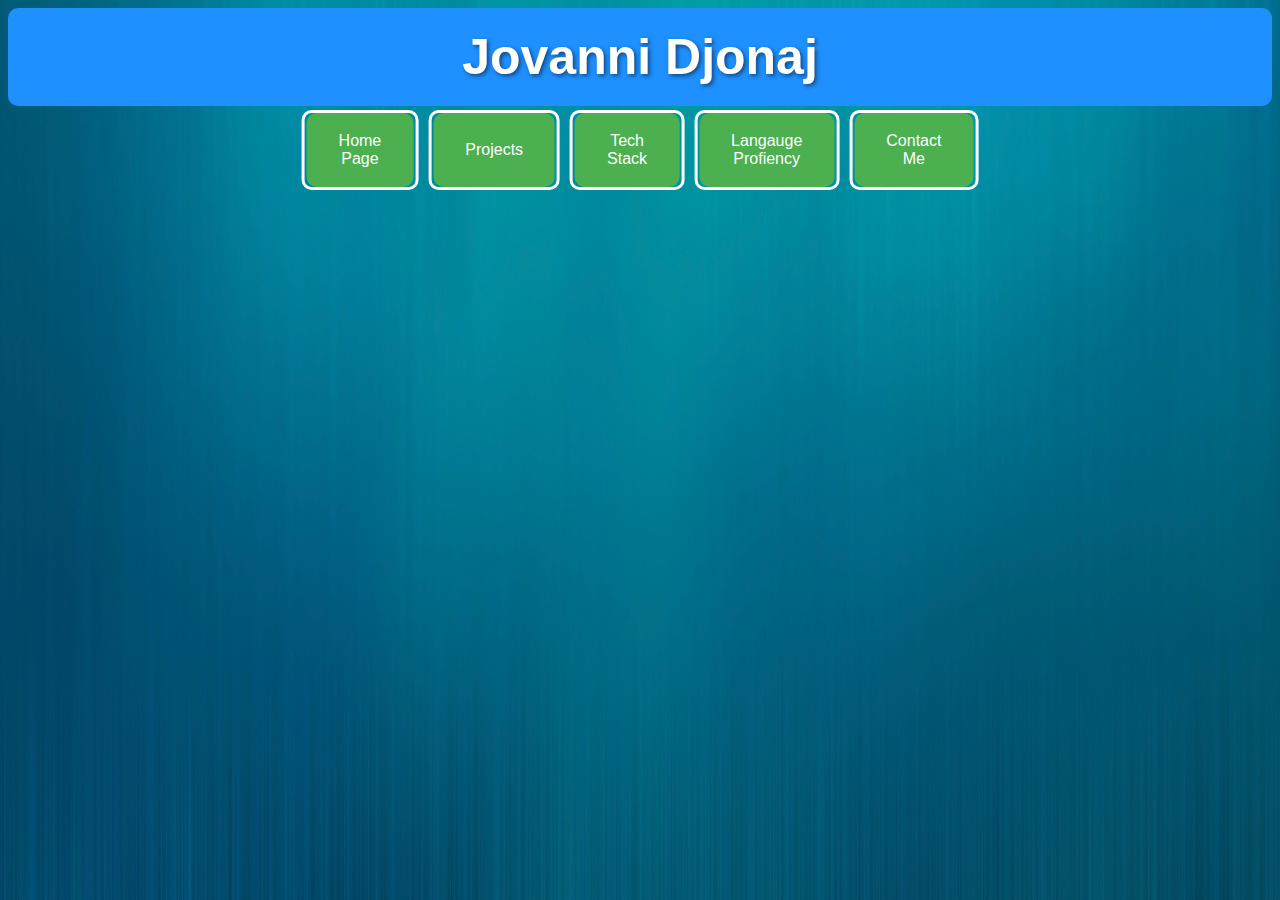
<file: index.html>
<!DOCTYPE html>
<html lang="en">
  <head>
    <meta charset="UTF-8" />
    <meta name="viewport" content="width=device-width, initial-scale=1.0" />
    <title>Document</title>
    <link rel="stylesheet" href="./CSS/style.css" />
    <script src="./JS/index.js"></script>
  </head>
  <body>
    <h1 class="Title"><span>Jovanni Djonaj</span></h1>

    <div class="grid-container">
      <div class="grid-item">
        <button
          class="Button"
          type="button"
          onclick="location.href='./page2.html'"
        >
          Home Page
        </button>
      </div>

      <div class="grid-item">
        <button
          class="Button"
          type="button"
          onclick="location.href='./page2.html'"
        >
          Projects
        </button>
      </div>

      <div class="grid-item">
        <button
          class="Button"
          type="button"
          onclick="location.href='./page2.html'"
        >
          Tech Stack
        </button>
      </div>

      <div class="grid-item">
        <button
          class="Button"
          type="button"
          onclick="location.href='./page2.html'"
        >
          Langauge Profiency
        </button>
      </div>

      <div class="grid-item">
        <button
          class="Button"
          type="button"
          onclick="location.href='./page2.html'"
        >
          Contact Me
        </button>
      </div>
    </div>
  </body>
</html>
</file>
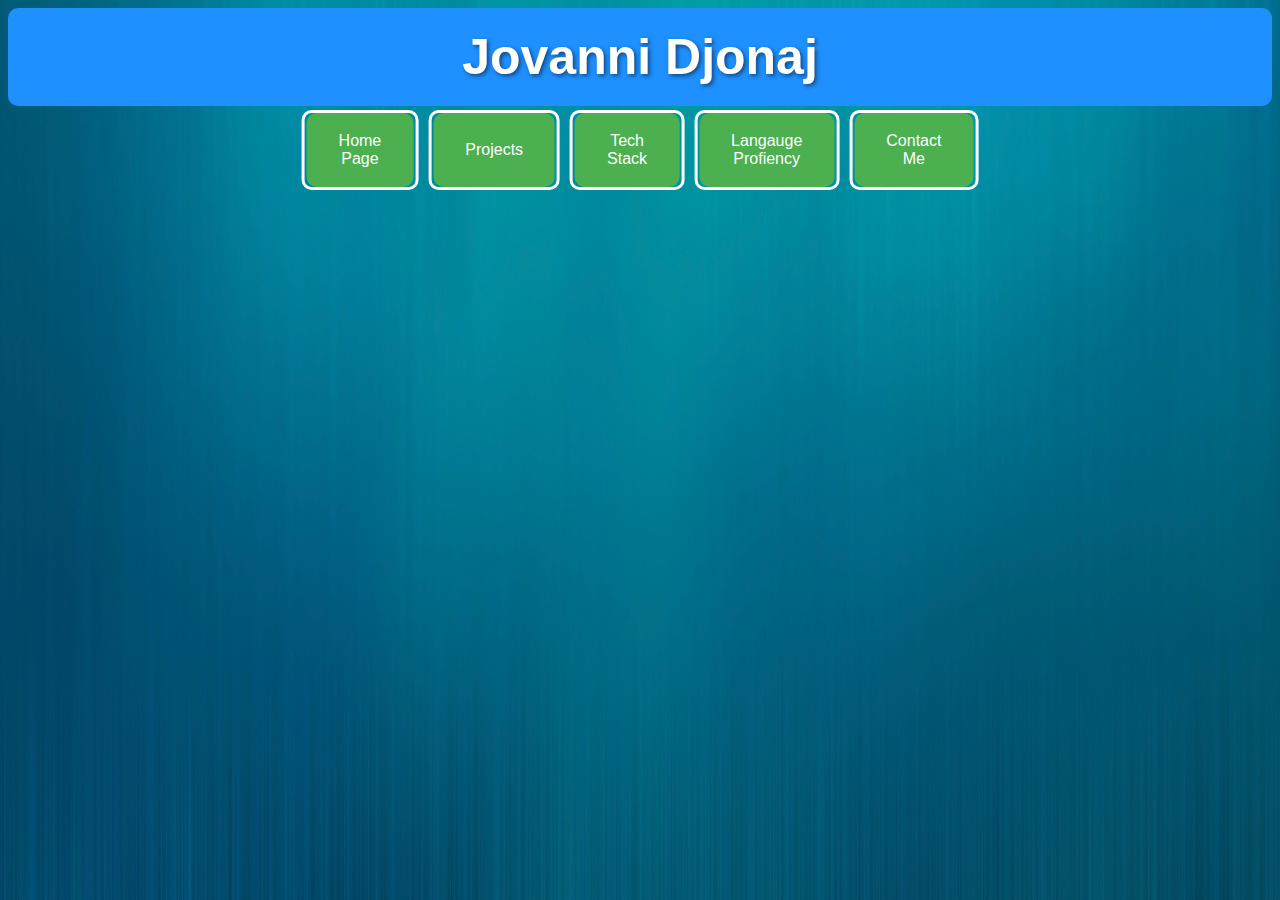
<file: HTML/index.html>
<!DOCTYPE html>
<html lang="en">
  <head>
    <meta charset="UTF-8" />
    <meta name="viewport" content="width=device-width, initial-scale=1.0" />
    <title>Document</title>
    <link rel="stylesheet" href="../CSS/style.css" />
    <script src="../JS/index.js"></script>
  </head>
  <body>
    <h1 class="Title"><span>Jovanni Djonaj</span></h1>

    <div class="grid-container">
      <div class="grid-item">
        <button
          class="Button"
          type="button"
          onclick="location.href='./page2.html'"
        >
          Home Page
        </button>
      </div>

      <div class="grid-item">
        <button
          class="Button"
          type="button"
          onclick="location.href='./page2.html'"
        >
          Projects
        </button>
      </div>

      <div class="grid-item">
        <button
          class="Button"
          type="button"
          onclick="location.href='./page2.html'"
        >
          Tech Stack
        </button>
      </div>

      <div class="grid-item">
        <button
          class="Button"
          type="button"
          onclick="location.href='./page2.html'"
        >
          Langauge Profiency
        </button>
      </div>

      <div class="grid-item">
        <button
          class="Button"
          type="button"
          onclick="location.href='./page2.html'"
        >
          Contact Me
        </button>
      </div>
    </div>
  </body>
</html>
</file>
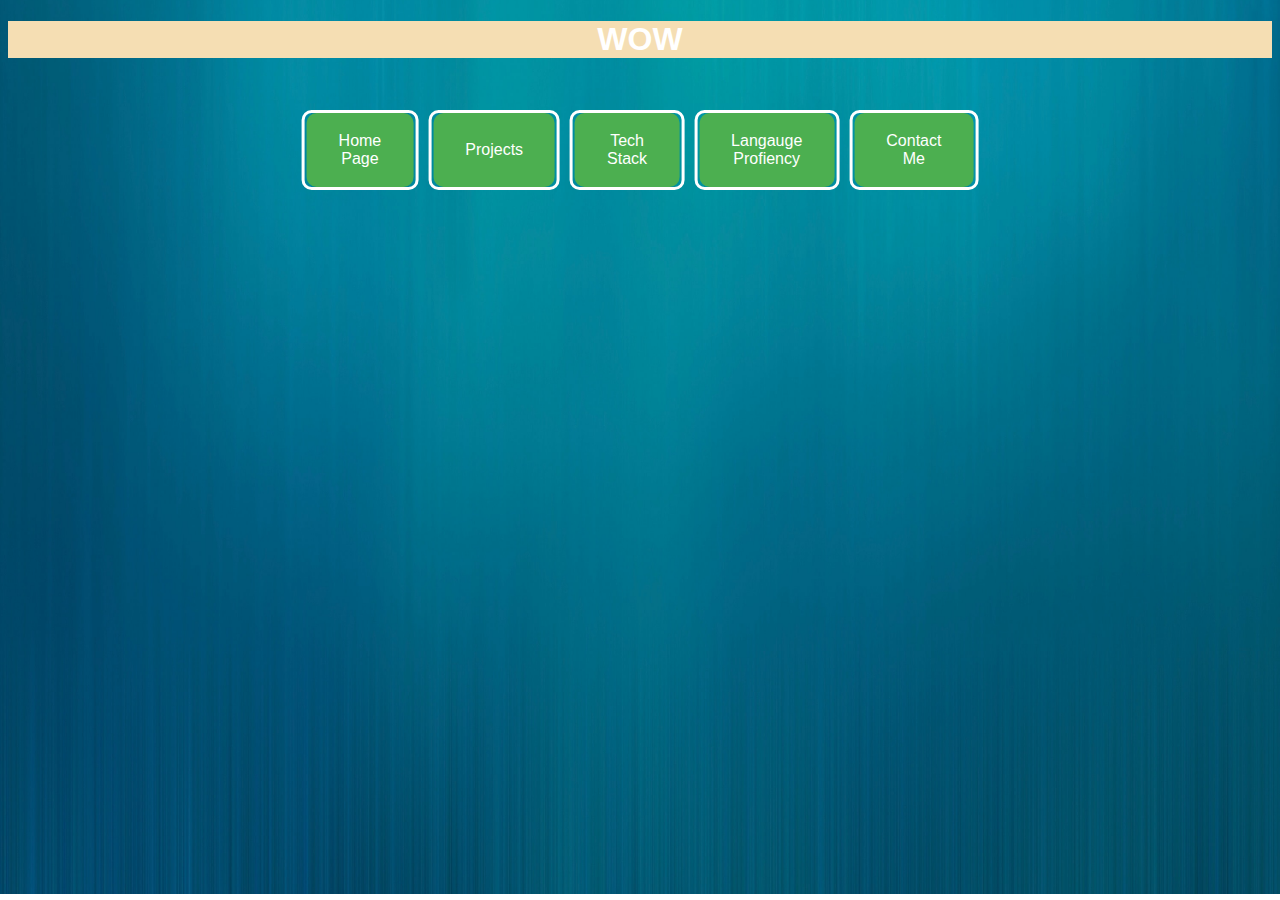
<file: page2.html>
<!DOCTYPE html>
<html lang="en">
  <head>
    <meta charset="UTF-8" />
    <meta name="viewport" content="width=device-width, initial-scale=1.0" />
    <title>Document</title>
    <link rel="stylesheet" href="../CSS/style.css" />
    <script src="../JS/index.js"></script>
  </head>
  <body>
    <div class="VisualizeDiv">
      <h1 class="CenterText"><span>WOW</span></h1>
    </div>

    <div class="CenterDive">
      <div class="grid-container">
        <div class="grid-item">
          <button
            class="Button"
            type="button"
            onclick="location.href='./index.html'"
          >
            Home Page
          </button>
        </div>

        <div class="grid-item">
          <button
            class="Button"
            type="button"
            onclick="location.href='./index.html'"
          >
            Projects
          </button>
        </div>

        <div class="grid-item">
          <button
            class="Button"
            type="button"
            onclick="location.href='./index.html'"
          >
            Tech Stack
          </button>
        </div>

        <div class="grid-item">
          <button
            class="Button"
            type="button"
            onclick="location.href='./index.html'"
          >
            Langauge Profiency
          </button>
        </div>

        <div class="grid-item">
          <button
            class="Button"
            type="button"
            onclick="location.href='./index.html'"
          >
            Contact Me
          </button>
        </div>
      </div>
    </div>
  </body>
</html>
</file>
<file: CSS/style.css>
body {
  background-image: url("../Resources/JPG/BlueStripe.jpg");
  background-size: cover;
  background-position: center;
  background-repeat: no-repeat;
  font-family: "Roboto", sans-serif;
  color: #ffffff;
}

.HyperText {
  color: blue;
}

.CenterText {
  text-align: center;
}

.VisualizeDiv {
  background-color: wheat;
}

.grid-container {
  position: absolute;
  top: 150px;
  left: 50%;
  justify-content: center;
  text-align: center;
  transform: translate(-50%, -50%);

  display: grid;
  grid-template-columns: repeat(5, 1fr);
  gap: 10px;
}

.grid-item {
  display: flex;
  justify-content: center;
  border-style: solid;
  border-radius: 10px;
  border-color: white;
}

.Button {
  background-color: #4caf50;
  border: none;
  color: white;
  padding: 15px 32px;
  text-align: center;
  text-decoration: none;
  align-self: center;
  display: inline-block;
  font-size: 16px;
  width: 100%;
  height: 100%;
  margin: 4px 2px;
  cursor: pointer;
  border-radius: 10px;
}

.Title {
  text-align: center;
  margin: auto;
  font-family: "Roboto", sans-serif;
  font-size: 50px;
  color: #ffffff;
  background-color: #1e90ff;
  padding: 20px;
  border-radius: 10px;
  text-shadow: 2px 2px 4px rgba(0, 0, 0, 0.5);
}

.ButtonContent {
  display: flex;
  flex-direction: column;
  align-items: center;
  justify-content: flex-start;
  height: 100vh;
}
</file>
